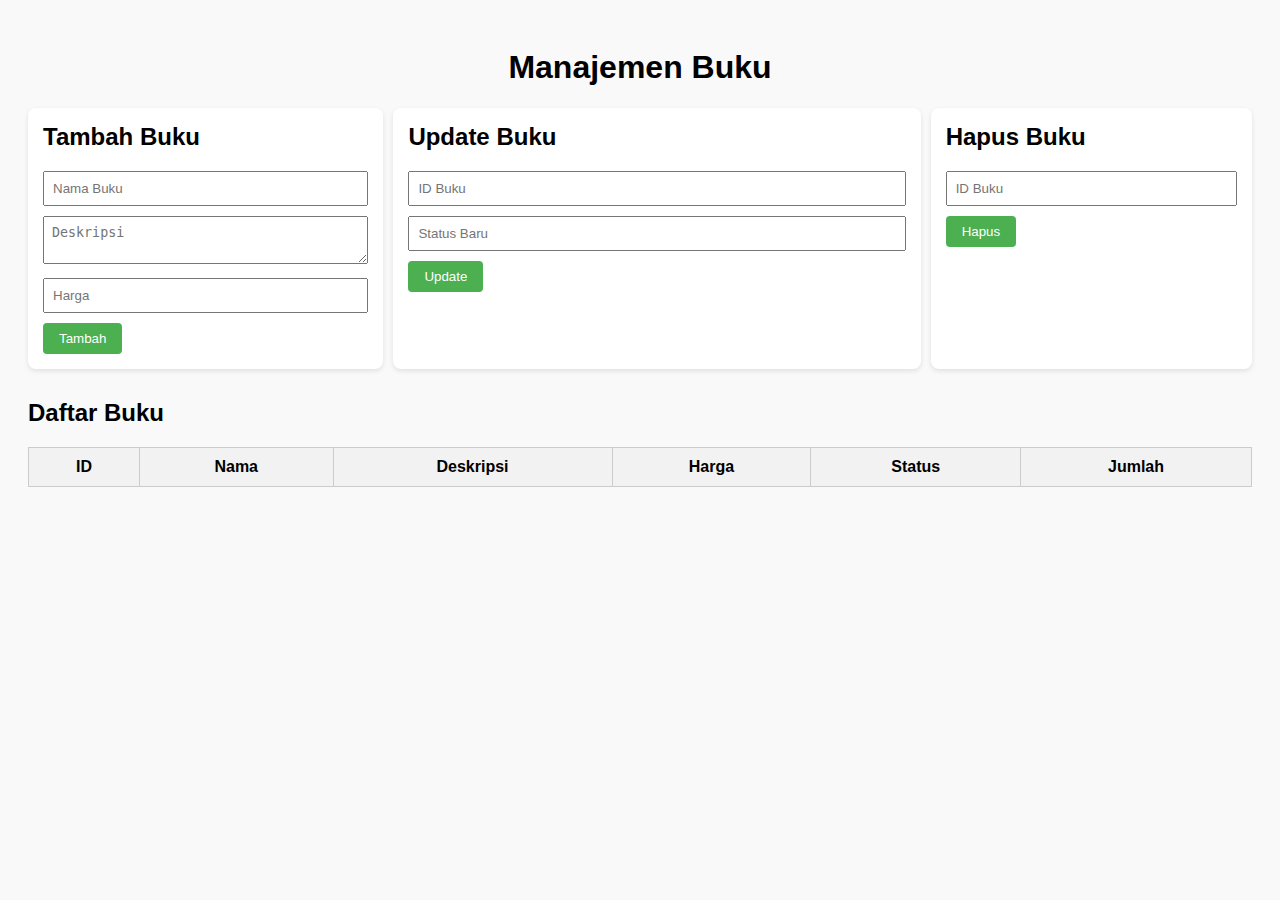
<file: frontend/templates/index.html>
<!DOCTYPE html>
<html lang="en">
<head>
  <meta charset="UTF-8" />
  <meta name="viewport" content="width=device-width, initial-scale=1.0"/>
  <title>Bookstore</title>
  <style>
    body {
      font-family: Arial, sans-serif;
      background-color: #f9f9f9;
      padding: 20px;
    }

    h1 {
      text-align: center;
    }

    .top-section {
      display: flex;
      justify-content: space-between;
      gap: 10px;
      margin-bottom: 30px;
    }

    .form-box {
      background-color: #fff;
      padding: 15px;
      border-radius: 8px;
      box-shadow: 0 2px 5px rgba(0,0,0,0.1);
      flex-grow: 1;
    }

    .form-box.add {
      flex-basis: 25%;
    }

    .form-box h2 {
      margin-top: 0;
    }

    .form-box input, .form-box textarea {
      width: 100%;
      margin-bottom: 10px;
      padding: 8px;
      box-sizing: border-box;
    }

    .form-box button {
      background-color: #4CAF50;
      color: white;
      padding: 8px 16px;
      border: none;
      border-radius: 4px;
      cursor: pointer;
    }

    .form-box button:hover {
      background-color: #45a049;
    }

    table {
      width: 100%;
      border-collapse: collapse;
      background-color: white;
    }

    th, td {
      padding: 10px;
      border: 1px solid #ccc;
    }

    th {
      background-color: #f2f2f2;
    }

  </style>
</head>
<body>
  <h1>Manajemen Buku</h1>

  <div class="top-section">
    <!-- Tambah Buku -->
    <div class="form-box add">
      <h2>Tambah Buku</h2>
      <form onsubmit="event.preventDefault(); addBook();">
        <input type="text" id="name" placeholder="Nama Buku" required />
        <textarea id="description" placeholder="Deskripsi" required></textarea>
        <input type="number" id="price" placeholder="Harga" required />
        <button type="submit">Tambah</button>
      </form>
    </div>

    <!-- Update Buku -->
    <div class="form-box">
      <h2>Update Buku</h2>
      <form onsubmit="event.preventDefault(); updateBook();">
        <input type="text" id="update-id" placeholder="ID Buku" required />
        <input type="text" id="update-status" placeholder="Status Baru" required />
        <button type="submit">Update</button>
      </form>
    </div>

    <!-- Hapus Buku -->
    <div class="form-box">
      <h2>Hapus Buku</h2>
      <form onsubmit="event.preventDefault(); deleteBook();">
        <input type="text" id="delete-id" placeholder="ID Buku" required />
        <button type="submit">Hapus</button>
      </form>
    </div>
  </div>

  <!-- Tabel Buku -->
  <h2>Daftar Buku</h2>
  <table>
    <thead>
      <tr>
        <th>ID</th>
        <th>Nama</th>
        <th>Deskripsi</th>
        <th>Harga</th>
        <th>Status</th>
        <th>Jumlah</th>
      </tr>
    </thead>
    <tbody id="book-list"></tbody>
  </table>

  <script>
    async function getBooks() {
      const response = await fetch("http://localhost:8080/go/books/get");
      const data = await response.json();
      const tableBody = document.getElementById("book-list");
      tableBody.innerHTML = "";
      data.forEach(book => {
        const row = document.createElement("tr");
        row.innerHTML = `
          <td>${book.id}</td>
          <td>${book.name}</td>
          <td>${book.description}</td>
          <td>${book.price}</td>
          <td>${book.status}</td>
          <td>${book.qty}</td>
        `;
        tableBody.appendChild(row);
      });
    }

    async function addBook() {
      const name = document.getElementById("name").value;
      const description = document.getElementById("description").value;
      const price = parseFloat(document.getElementById("price").value);

      const bookData = { name, description, price };

      try {
        const response = await fetch("http://localhost:8080/go/books/create", {
          method: "POST",
          headers: { "Content-Type": "application/json" },
          body: JSON.stringify(bookData)
        });

        if (response.ok) {
          alert("Buku berhasil ditambahkan!");
          getBooks();
        } else {
          const error = await response.json();
          alert("Gagal menambahkan buku: " + (error.message || "Unknown error"));
        }
      } catch (error) {
        console.error("Error:", error);
        alert("Terjadi kesalahan saat menambah buku.");
      }
    }

    async function updateBook() {
      const id = document.getElementById("update-id").value;
      const status = document.getElementById("update-status").value;

      const bookData = { status };

      try {
        const response = await fetch(`http://localhost:8080/go/books/update?status=${status}&id=${id}`, {
          method: "PUT",
          headers: { "Content-Type": "application/json" },
          body: JSON.stringify(bookData)
        });

        if (response.ok) {
          alert("Status buku berhasil diperbarui!");
          getBooks();
        } else {
          alert("Gagal memperbarui status buku.");
        }
      } catch (error) {
        console.error("Error:", error);
        alert("Terjadi kesalahan saat update buku.");
      }
    }

    async function deleteBook() {
      const id = document.getElementById("delete-id").value;

      const response = await fetch(`http://localhost:8080/go/books/delete?id=${id}`, {
        method: "DELETE"
      });

      if (response.ok) {
        alert("Buku berhasil dihapus.");
        getBooks();
      } else {
        alert("Gagal menghapus buku.");
      }
    }

    getBooks();
  </script>
</body>
</html>
</file>
